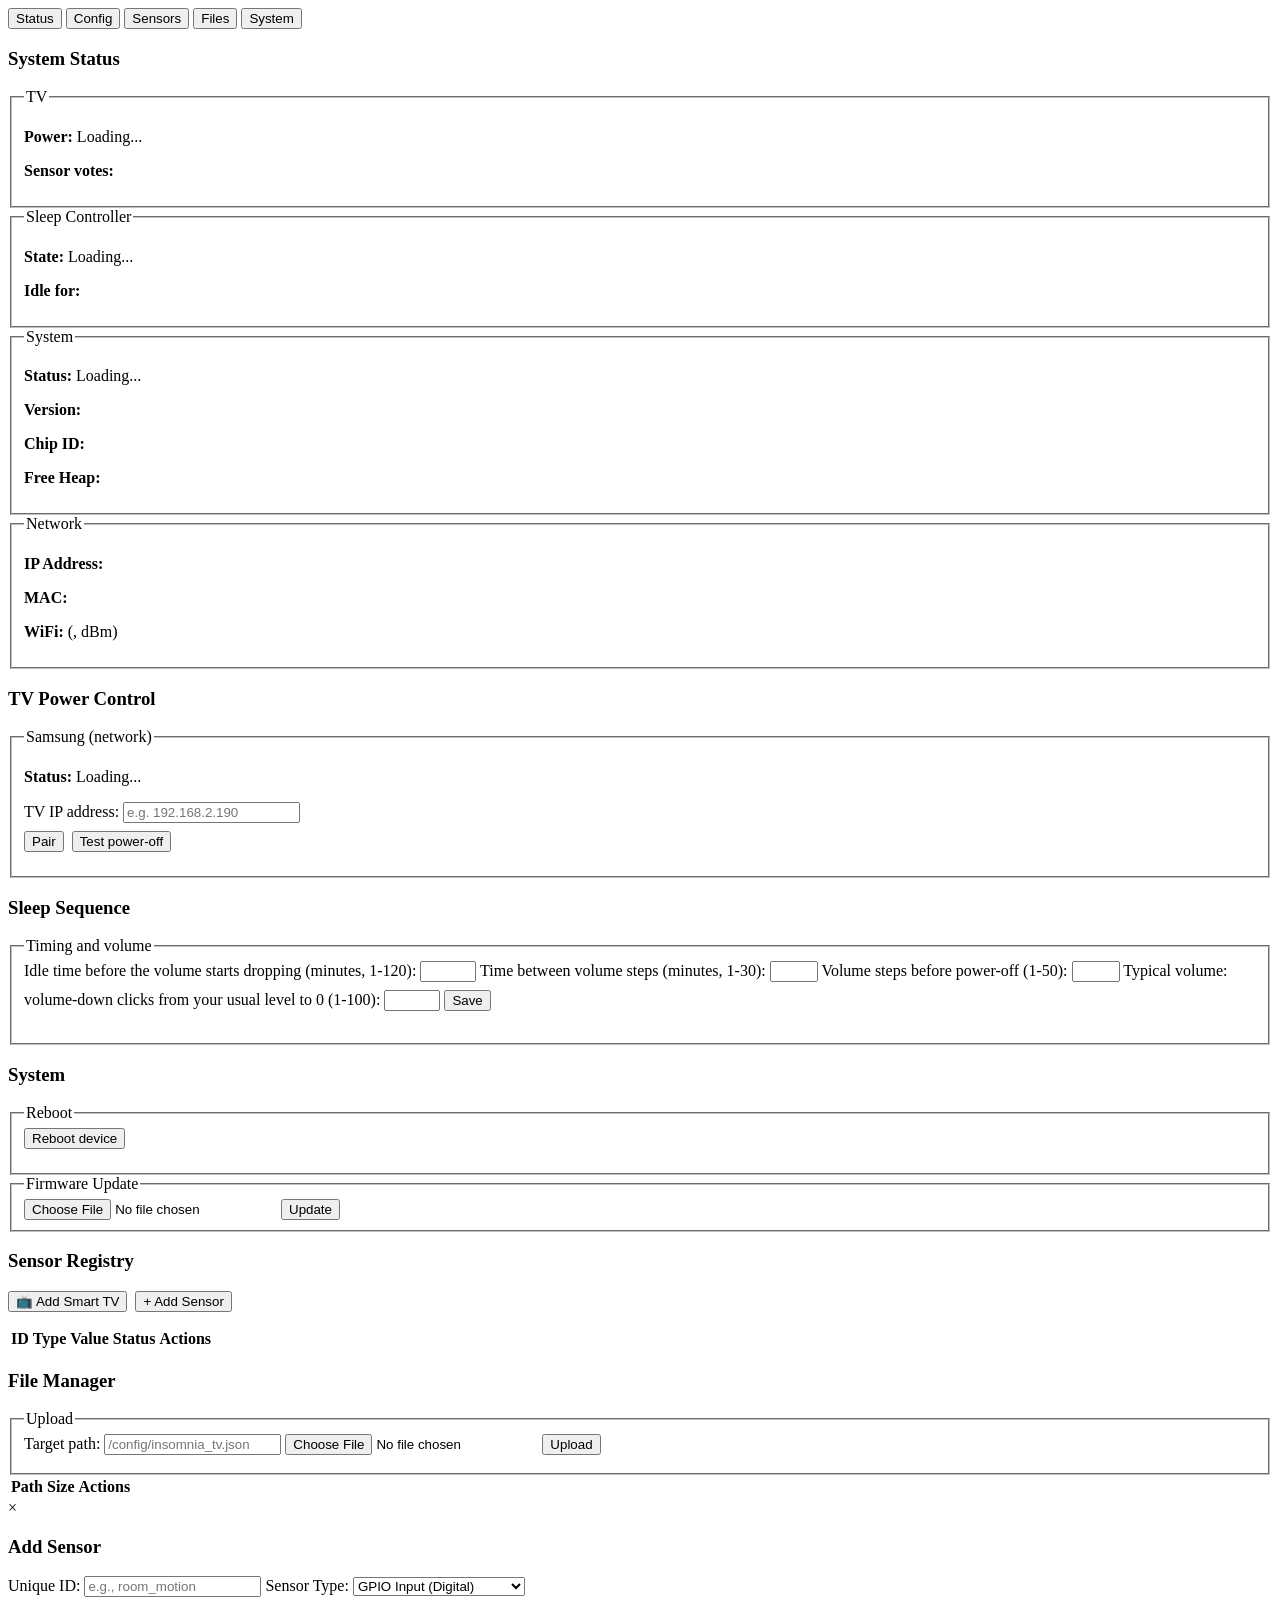
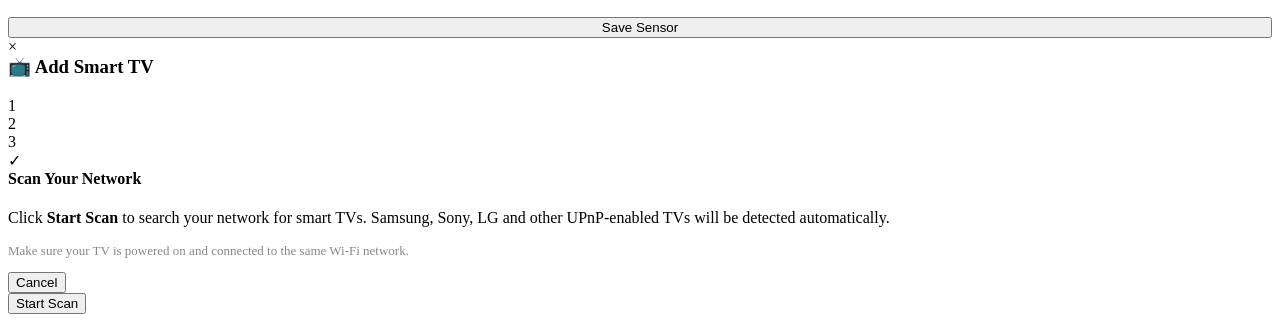
<file: src/web/ui/index.html>
<!DOCTYPE html>
<html>
<head>
    <meta charset="utf-8">
    <meta name="viewport" content="width=device-width, initial-scale=1">
    <title>insomniaTV</title>
    <style>@@STYLE@@    </style>
</head>
<body>

<div class="tab">
  <button class="tablinks" onclick="openTab(event,'Status')">Status</button>
  <button class="tablinks" onclick="openTab(event,'Config')">Config</button>
  <button class="tablinks" onclick="openTab(event,'Sensors')">Sensors</button>
  <button class="tablinks" onclick="openTab(event,'Files')">Files</button>
  <button class="tablinks" onclick="openTab(event,'System')">System</button>
</div>

<div id="Status" class="tabcontent">
  <h3>System Status</h3>
  <fieldset>
    <legend>TV</legend>
    <p><b>Power:</b> <span id="tv-power_state" class="state-badge">Loading...</span></p>
    <p><b>Sensor votes:</b></p>
    <div id="tv-contributions" style="display:flex;gap:6px;flex-wrap:wrap;"></div>
  </fieldset>
  <fieldset>
    <legend>Sleep Controller</legend>
    <p><b>State:</b> <span id="sys-sleepState" class="state-badge">Loading...</span></p>
    <p><b>Idle for:</b> <span id="sys-lastActivity"></span></p>
  </fieldset>
  <fieldset>
    <legend>System</legend>
    <p><b>Status:</b> <span id="sys-status">Loading...</span></p>
    <p><b>Version:</b> <span id="sys-version"></span></p>
    <p><b>Chip ID:</b> <span id="sys-chipId"></span></p>
    <p><b>Free Heap:</b> <span id="sys-freeHeap"></span></p>
  </fieldset>
  <fieldset>
    <legend>Network</legend>
    <p><b>IP Address:</b> <span id="sys-ip"></span></p>
    <p><b>MAC:</b> <span id="sys-mac"></span></p>
    <p><b>WiFi:</b> <span id="sys-wifiStatus"></span> (<span id="sys-ssid"></span>, <span id="sys-rssi"></span> dBm)</p>
  </fieldset>
</div>

<div id="Config" class="tabcontent">
  <h3>TV Power Control</h3>
  <fieldset>
    <legend>Samsung (network)</legend>
    <p><b>Status:</b> <span id="tvc-status">Loading...</span></p>
    <label>TV IP address:</label>
    <input type="text" id="tvc-host" placeholder="e.g. 192.168.2.190" style="margin-bottom:8px">
    <div style="display:flex;gap:8px;flex-wrap:wrap;">
      <button id="tvc-pair-btn" onclick="pairTv(document.getElementById('tvc-host').value.trim(), 'tvc-msg', 'tvc-pair-btn')">Pair</button>
      <button class="btn-gray" id="tvc-off-btn" onclick="testPowerOff()">Test power-off</button>
    </div>
    <p id="tvc-msg" style="color:#555;font-size:14px"></p>
  </fieldset>
  <h3>Sleep Sequence</h3>
  <fieldset>
    <legend>Timing and volume</legend>
    <label>Idle time before the volume starts dropping (minutes, 1-120):</label>
    <input type="number" id="bh-inactivity" min="1" max="120" style="margin-bottom:8px">
    <label>Time between volume steps (minutes, 1-30):</label>
    <input type="number" id="bh-interval" min="1" max="30" style="margin-bottom:8px">
    <label>Volume steps before power-off (1-50):</label>
    <input type="number" id="bh-steps" min="1" max="50" style="margin-bottom:8px">
    <label>Typical volume: volume-down clicks from your usual level to 0 (1-100):</label>
    <input type="number" id="bh-volume" min="1" max="100" style="margin-bottom:8px">
    <button id="bh-save-btn" onclick="saveBehavior()">Save</button>
    <p id="bh-msg" style="color:#555;font-size:14px"></p>
  </fieldset>
</div>

<div id="System" class="tabcontent">
  <h3>System</h3>
  <fieldset>
    <legend>Reboot</legend>
    <button class="btn-gray" onclick="rebootDevice()">Reboot device</button>
    <p id="sys-reboot-msg" style="color:#555;font-size:14px"></p>
  </fieldset>
  <fieldset>
    <legend>Firmware Update</legend>
    <form method="POST" action="/update" enctype="multipart/form-data">
      <input type="file" name="update">
      <input type="submit" value="Update">
    </form>
  </fieldset>
</div>

<div id="Sensors" class="tabcontent">
  <h3>Sensor Registry</h3>
  <div style="display:flex;gap:8px;margin-bottom:15px;flex-wrap:wrap;">
    <button class="btn-tv" onclick="openWizard()">&#128250; Add Smart TV</button>
    <button onclick="openModal()">+ Add Sensor</button>
  </div>
  <table>
    <thead>
      <tr><th>ID</th><th>Type</th><th>Value</th><th>Status</th><th>Actions</th></tr>
    </thead>
    <tbody id="sensor-table-body"></tbody>
  </table>
</div>

<div id="Files" class="tabcontent">
  <h3>File Manager</h3>
  <fieldset>
    <legend>Upload</legend>
    <label>Target path:</label>
    <input type="text" id="upload-path" placeholder="/config/insomnia_tv.json" style="margin-bottom:8px">
    <input type="file" id="upload-file" style="margin-bottom:8px">
    <button onclick="uploadFile()">Upload</button>
  </fieldset>
  <table>
    <thead><tr><th>Path</th><th>Size</th><th>Actions</th></tr></thead>
    <tbody id="files-table-body"></tbody>
  </table>
  <div id="file-editor" style="display:none;margin-top:20px;background:white;padding:15px;border-radius:5px;border:1px solid #ccc;">
    <h4 id="editor-title" style="margin-top:0"></h4>
    <textarea id="editor-content" style="width:100%;height:300px;font-family:monospace;font-size:13px;box-sizing:border-box;border:1px solid #ccc;border-radius:4px;padding:8px;"></textarea>
    <div style="margin-top:10px;display:flex;gap:8px;">
      <button id="editor-save-btn" onclick="saveFile()">Save</button>
      <button class="btn-gray" onclick="closeEditor()">Cancel</button>
    </div>
  </div>
</div>

<!-- ── Add Sensor modal ─────────────────────────────────────────── -->
<div id="sensorModal" class="modal">
  <div class="modal-content">
    <span onclick="closeModal()" class="close">&times;</span>
    <h3>Add Sensor</h3>
    <label>Unique ID:</label>
    <input type="text" id="sensorId" placeholder="e.g., room_motion" required>
    <label>Sensor Type:</label>
    <select id="sensorType" onchange="updateFormFields()">
      <option value="gpio_input">GPIO Input (Digital)</option>
      <option value="gpio_analog">GPIO Analog (ADC)</option>
      <option value="ping">Ping (ICMP)</option>
      <option value="http">HTTP (GET)</option>
      <option value="upnp">UPnP (Discovery)</option>
      <option value="samsung_tv">Samsung TV power state</option>
    </select>
    <div id="dynamicFields"></div>
    <button type="button" onclick="saveSensor()" style="margin-top:20px;width:100%;">Save Sensor</button>
  </div>
</div>

<!-- ── Add Smart TV wizard ──────────────────────────────────────── -->
<div id="tvWizardModal" class="modal">
  <div class="modal-content wizard-modal">
    <span onclick="closeWizard()" class="close">&times;</span>
    <h3 style="margin-top:0">&#128250; Add Smart TV</h3>

    <div class="wz-progress">
      <div class="wz-dot active" id="wd1">1</div>
      <div class="wz-line" id="wl1"></div>
      <div class="wz-dot" id="wd2">2</div>
      <div class="wz-line" id="wl2"></div>
      <div class="wz-dot" id="wd3">3</div>
      <div class="wz-line" id="wl3"></div>
      <div class="wz-dot" id="wd4">&#10003;</div>
    </div>

    <!-- Step 1: intro / scan -->
    <div id="wpage1">
      <h4 style="margin-top:0">Scan Your Network</h4>
      <p>Click <b>Start Scan</b> to search your network for smart TVs. Samsung, Sony, LG and other UPnP-enabled TVs will be detected automatically.</p>
      <p style="color:#888;font-size:13px">Make sure your TV is powered on and connected to the same Wi-Fi network.</p>
    </div>

    <!-- Step 2: results -->
    <div id="wpage2" style="display:none">
      <h4 style="margin-top:0">Select Your TV</h4>
      <div id="wz-scan-status"><span class="spinner"></span>Scanning network&hellip;</div>
      <div id="wz-tv-list"></div>
    </div>

    <!-- Step 3: sensor preview -->
    <div id="wpage3" style="display:none">
      <h4 style="margin-top:0">Sensors to Create</h4>
      <p style="color:#555;font-size:14px;margin-top:0">The following sensors will monitor your TV. Edit the IDs or uncheck any you don&apos;t need.</p>
      <div id="wz-sensor-list"></div>
    </div>

    <!-- Step 4: done -->
    <div id="wpage4" style="display:none;text-align:center;padding:10px 0 6px">
      <span class="done-icon">&#9989;</span>
      <h4 id="wz-done-title" style="margin:4px 0 8px"></h4>
      <p id="wz-done-msg" style="color:#666;margin:0"></p>
      <div style="margin-top:16px;text-align:left;border-top:1px solid #eee;padding-top:12px">
        <p style="margin:0 0 8px">To let insomniaTV switch this TV off, pair it now. The TV will show an allow prompt.</p>
        <button class="btn-tv" id="wz-pair-btn" onclick="pairTv(wzTv.ip, 'wz-pair-msg', 'wz-pair-btn')">Pair for power control</button>
        <p id="wz-pair-msg" style="color:#555;font-size:14px;margin:8px 0 0"></p>
      </div>
    </div>

    <div class="wz-footer">
      <button id="wbtn-cancel" class="btn-gray" onclick="closeWizard()">Cancel</button>
      <div class="wz-footer-right">
        <button id="wbtn-back"   class="btn-gray" style="display:none" onclick="wzBack()">&#8592; Back</button>
        <button id="wbtn-rescan" class="btn-tv"   style="display:none" onclick="wzStartScan()">&#8635; Rescan</button>
        <button id="wbtn-scan"   class="btn-tv"   onclick="wzStartScan()">Start Scan</button>
        <button id="wbtn-add"    class="btn-tv"   style="display:none" onclick="wzCreate()">Add to Sensors &#8594;</button>
        <button id="wbtn-done"   style="display:none" onclick="closeWizard();loadSensors()">Done</button>
      </div>
    </div>
  </div>
</div>

<script>@@SCRIPT@@</script>

</body>
</html>
</file>
